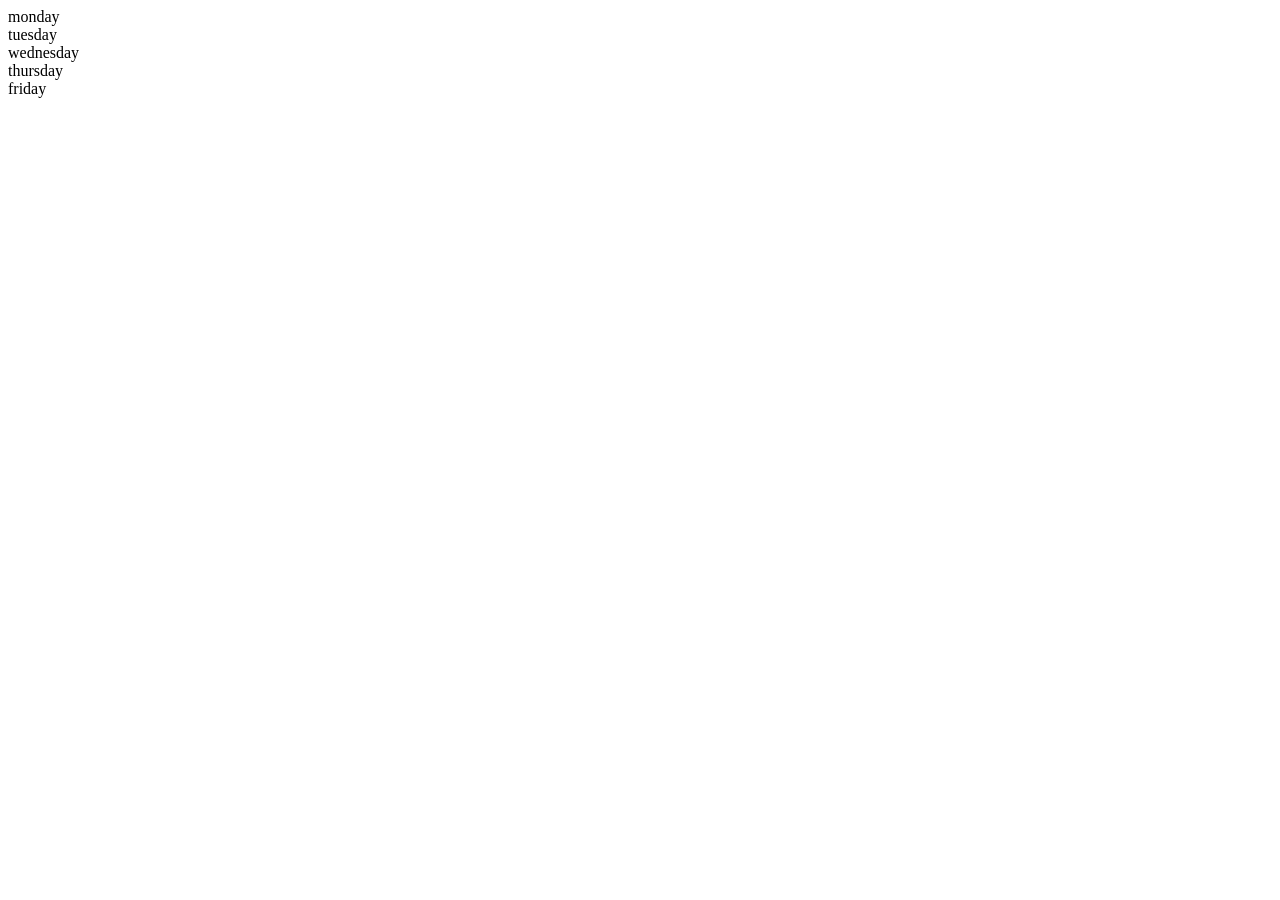
<file: 06_DOM/two/index.html>
<!DOCTYPE html>
<html lang="en">
<head>
    <meta charset="UTF-8">
    <meta name="viewport" content="width=device-width, initial-scale=1.0">
    <title>Dom learning</title>
</head>
<body>
    <div class="parent">
        <div class="day">monday</div>
        <div class="day">tuesday</div>
        <div class="day">wednesday</div>
        <div class="day">thursday</div>
        <div class="day">friday</div>
    </div>
</body>
<script>
    // Your JavaScript code here
    const parent = document.querySelector('.parent');
    console.log(parent);
    console.log(parent.children);
    const children = parent.children;
    // for(let i=0; i<children.length; i++){
    //     console.log(children[i].innerText);
    //     children[i].style.color = 'red';
    // }
    // console.log(parent.firstElementChild.innerText);
    // console.log(parent.lastElementChild.innerText);

    const day = document.querySelector('.day');
    // console.log(day);
    // console.log(day.parentElement);
    // console.log(day.nextElementSibling);

    console.log("nodes :" , parent.childNodes);
</script>
</html>
</file>
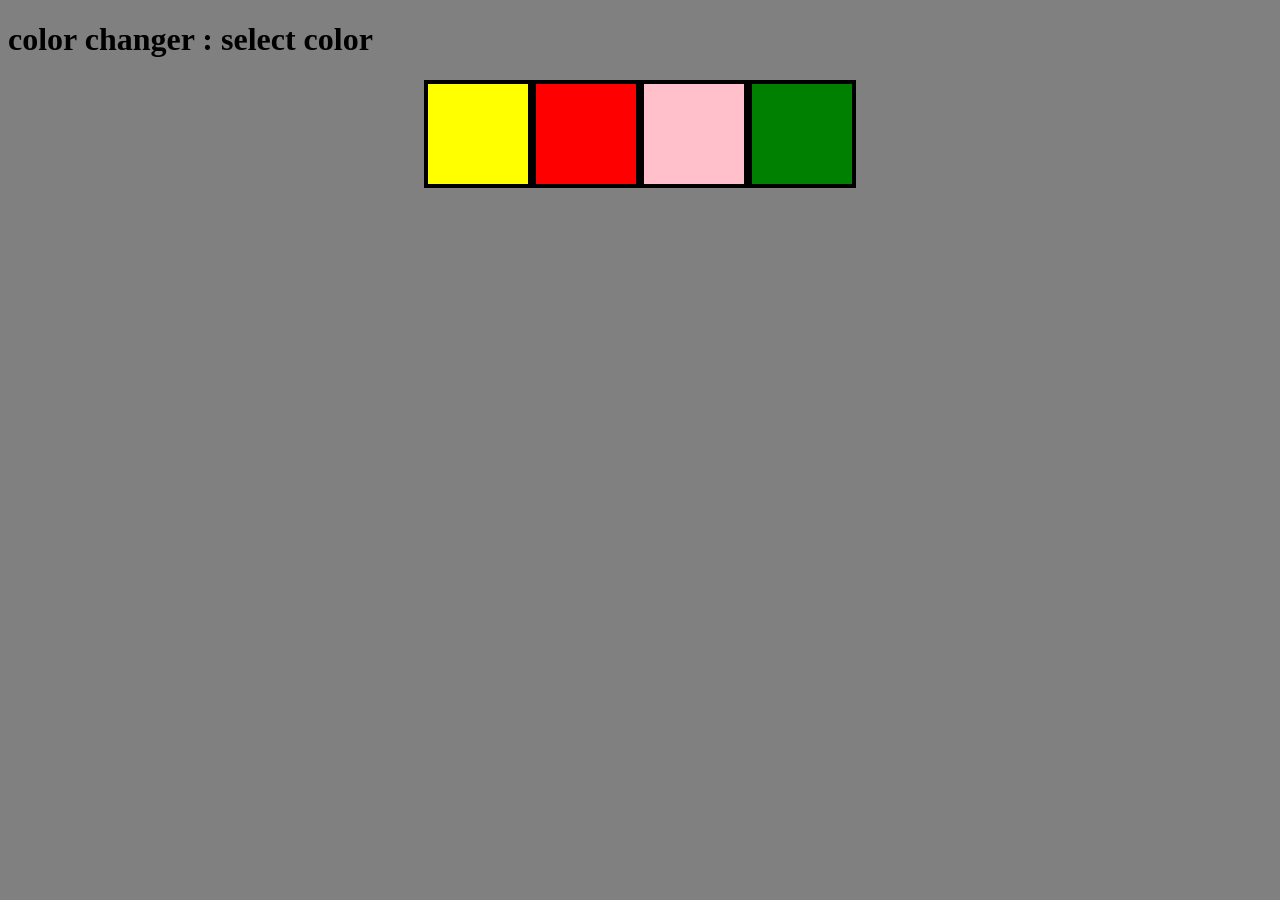
<file: 07_DOM_projects/01_colorChanger/index.html>
<!DOCTYPE html>
<html lang="en">
<head>
    <meta charset="UTF-8">
    <meta name="viewport" content="width=device-width, initial-scale=1.0">
    <title>Document</title>
    <style>
        body{
            background-color: gray;
        }
        .container{
            display: flex;
            justify-content: center;
            /* border: solid black 5px; */
        }
        .box{
            border: solid black 4px;
            width: 100px;
            height: 100px;
        }
        #yellow{
            background-color: yellow;
        }
        #red{
            background-color: red;
        }
        #pink{
            background-color: pink;
        }
        #green{
            background-color: green;
        }
        

    </style>
</head>
<body>
    <h1>color changer : select color </h1>

    <div class="container">
        <div  class="box" id="yellow"></div>
        <div class="box" id="red"></div>
        <div class="box" id ="pink"></div>
        <div class="box" id="green"></div>

    </div>

    <script>
        const body = document.querySelector("body")

        const buttons = document.querySelectorAll('.box')

        buttons.forEach(function(btn){
            // console.log(btn.innerHTML)
            console.log(btn)
            console.log(btn.target);

           btn.addEventListener("click",function(btn){
            if(btn.target.id==="yellow"){
                body.style.backgroundColor=btn.target.id;
            }
            if(btn.target.id==="red"){
                body.style.backgroundColor=btn.target.id;
            }
            if(btn.target.id==="pink"){
                body.style.backgroundColor=btn.target.id;
            }
            if(btn.target.id==="green"){
                body.style.backgroundColor=btn.target.id;
            }
            
           })
            

            
        })

    </script>
    
</body>
</html>
</file>
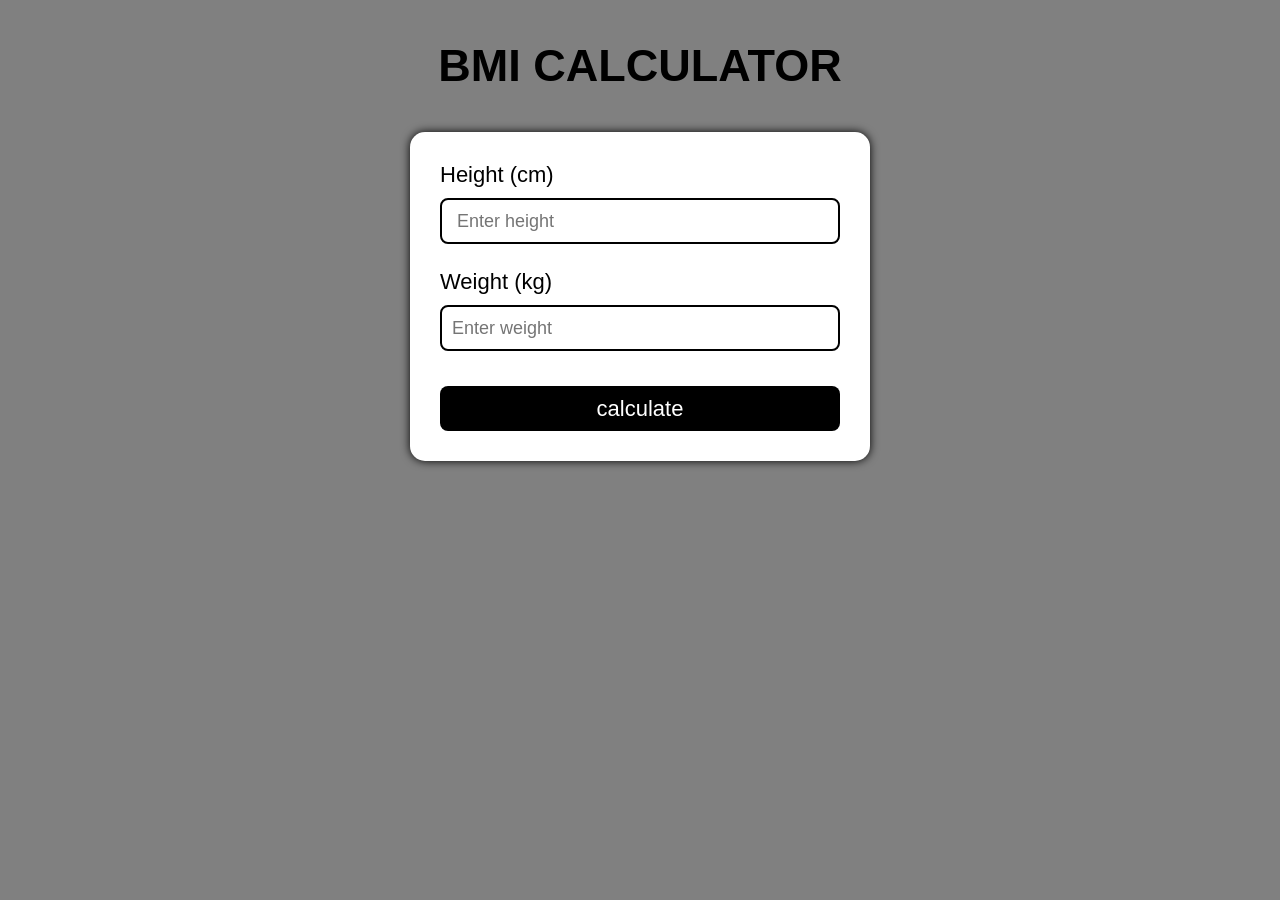
<file: 07_DOM_projects/02_BMI_calculator/index.html>
<!DOCTYPE html>
<html lang="en">
<head>
    <meta charset="UTF-8">
    <meta name="viewport" content="width=device-width, initial-scale=1.0">
    <title>BMI CALCULATOR</title>
    <link rel="stylesheet" href="style.css">
</head>
<body>
    <h1>BMI CALCULATOR</h1>

    <form>
    
    <div class="input_box">
        <label for="height">Height (cm)</label>
      <input type="number" placeholder=" Enter height" id="height">
    </div>

    <div class="input_box">
        <label for="weight" >Weight (kg)</label>
      <input type="number"  placeholder="Enter weight" id="weight">
    </div>

    <button type="submit"> calculate</button>

    </form>

    <div id="result">


    </div>

    <script>
        const form = document.querySelector("form")
        const result= document.getElementById("result")
        
        form.addEventListener("submit",function(event){
            event.preventDefault()

            const height = Number(document.getElementById("height").value)
            const weight = Number(document.getElementById("weight").value)

            if(height==='' || height<0 || isNaN(height)){
                // console.log("please enter valid height")
                result.innerHTML=" please enter valid height"
                
            } else if(weight==='' || weight<0 || isNaN(weight)){
                // console.log("please enter valis age")
                result.innerHTML= " please enter valid weight"

            } else{

                const BMI = weight/((height/100)*(height/100))
               result.innerText = "Your BMI is : " + BMI.toFixed(2)
            }
         
            
        })

    </script>
</body>
</html>
</file>
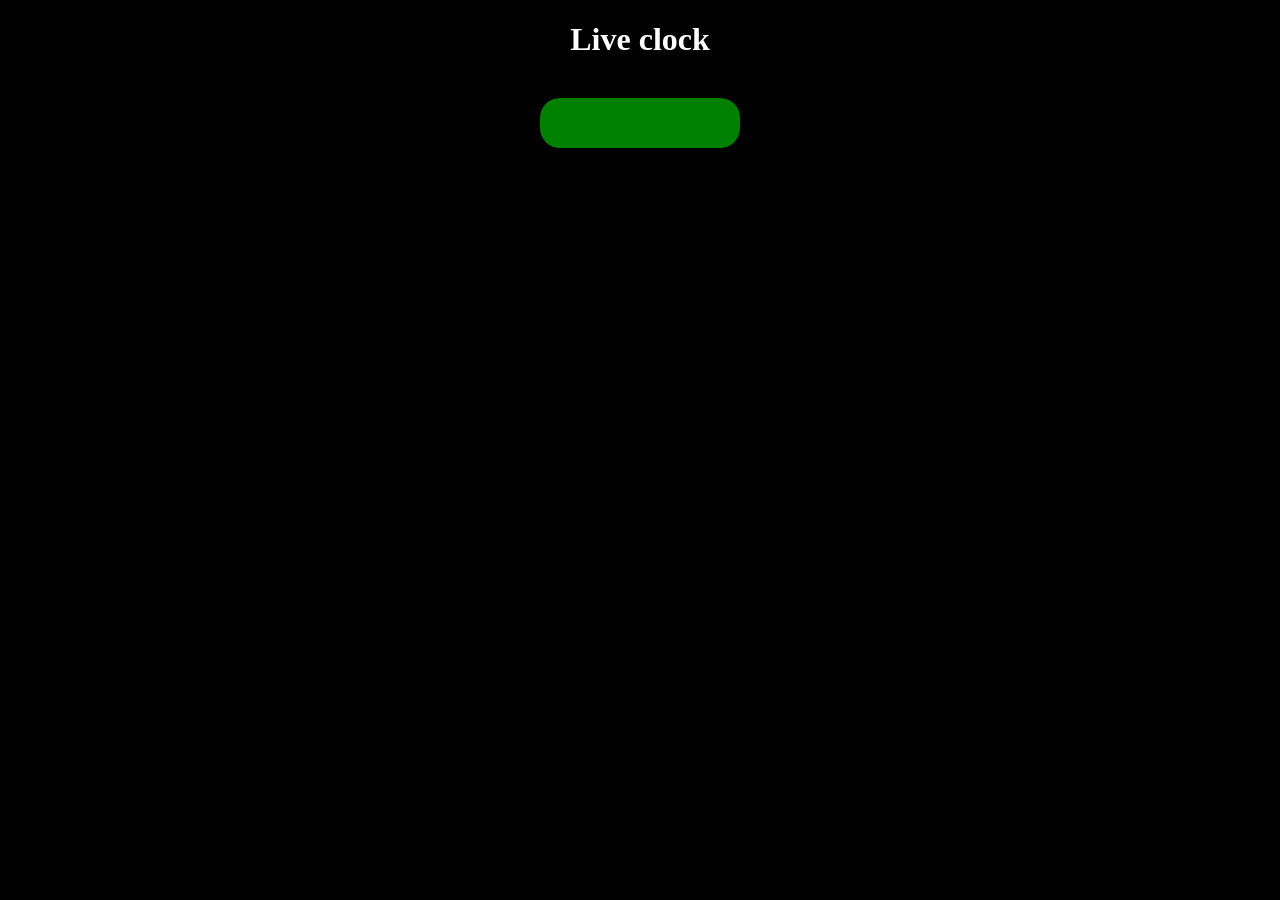
<file: 07_DOM_projects/03_Digital Clock/index.html>
<!DOCTYPE html>
<html lang="en">
<head>
    <meta charset="UTF-8">
    <meta name="viewport" content="width=device-width, initial-scale=1.0">
    <title>Digital Clock</title>
    <style>
        body{
            background-color: black;
        }
        h1{
            color: white;
            text-align: center;
            margin-bottom: 40px;
        }
        #clock{
            display: flex;
            justify-content: center;
            align-items: center;
        
            width: 200px;
            height: 50px;
            background-color: green;
            margin: auto;
        
            border-radius: 20px;
            color: white;
        }
    </style>
</head>

<body>

    <h1>Live clock</h1>

    <div id="clock">

        
    </div>
    <script>
        const clock = document.getElementById("clock")

        
        setInterval(function(){
            const time = new Date()
            // console.log(time)
            clock.innerHTML = time.toLocaleTimeString();

        },1000)
    </script>
    
</body>
</html>
</file>
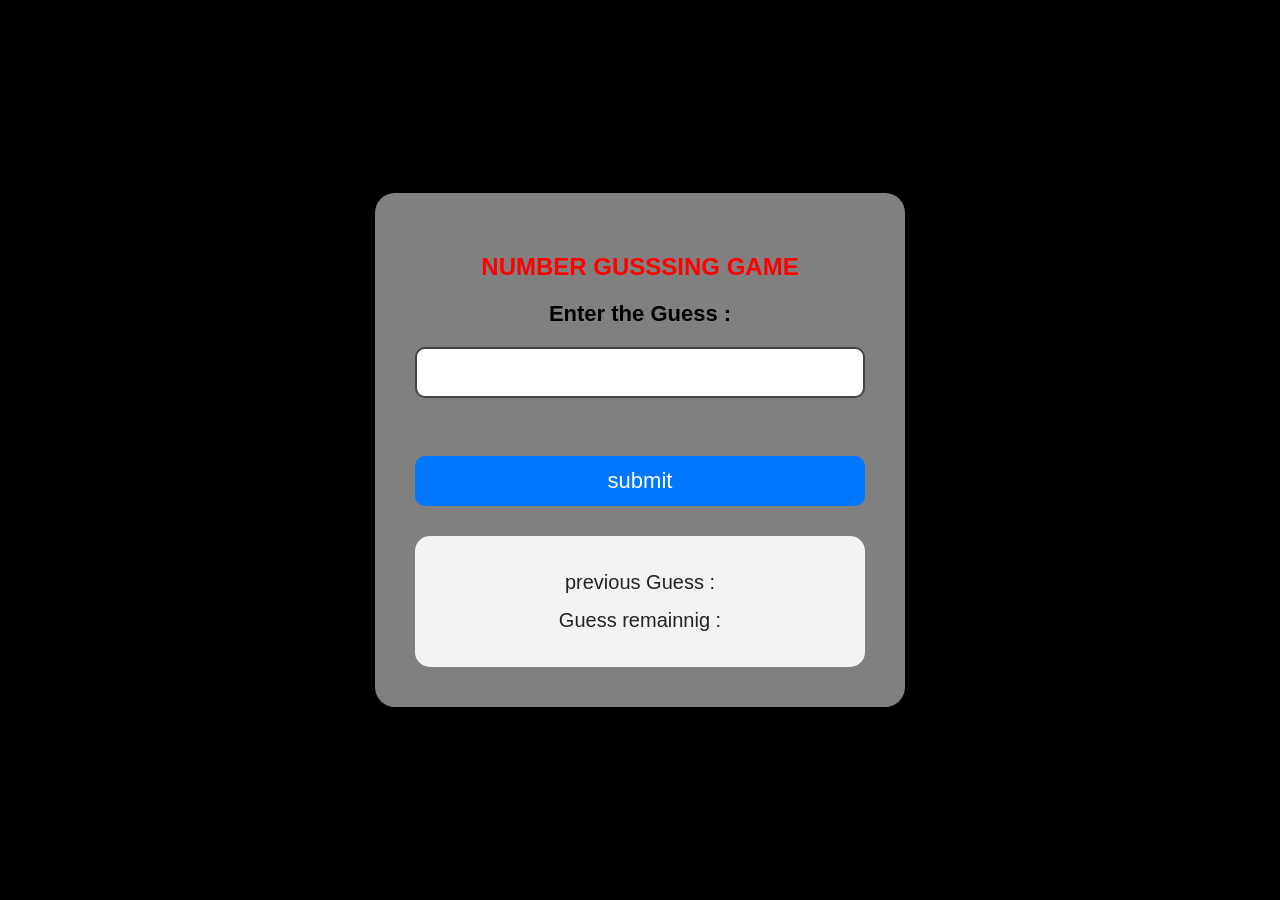
<file: 07_DOM_projects/04_Guess the Number/index.html>
<!DOCTYPE html>
<html lang="en">
<head>
    <meta charset="UTF-8">
    <meta name="viewport" content="width=device-width, initial-scale=1.0">
    <title>Guess the number</title>
    <link rel="stylesheet" href="style.css">
</head>
<body>

    <div class="container">
        <h2 style="color: red;"> NUMBER GUSSSING GAME</h2>

        
        <form id="form">
            
            <label for="Guess" > Enter the Guess :  </label>
            <input type="number" id="Guess" >
            <br>
            <input type="submit" id="button" value="submit">
        </form>
        
        <div id="result">
            <p id="correct"></p>
            <p>previous Guess : <span id="previous"> </span></p>
            <p> Guess remainnig : <span id="remainnig" > </span> </p>
            
            
        </div>
        
    </div>
        
        <script>
        const num = Math.floor(Math.random()*100)+1
        console.log(num)
        
        const form = document.getElementById("form")
        const Guess = document.getElementById("Guess")
        const btn = document.getElementById("button")
        const result = document.getElementById("result")
        const correct = document.getElementById("correct")
        const previous = document.getElementById("previous")
        const remainnigAtmpt = document.getElementById("remainnig")

        let PArray = [];
        let atmpt = 10;


        form.addEventListener("submit" , function(event){
            event.preventDefault()
            const guess = parseInt(Guess.value);

            validateinput(guess)

            
            
        })

        function validateinput(guess){

          if(guess==="" || isNaN(guess)){
            alert("please enter valid number")
            console.log("plese enter valid number")
          }else if(guess>100){
            alert("please select below 100")

          }else if(guess<1){
            alert(" please enter above 1")
          }else{
            displayresult(guess)

          }

        }

        function displayresult(guess ){
            if(guess===num){
                correct.innerHTML= `correct Guess ${num}`
                console.log("correct")
                PArray.push(guess)

            }else if(guess>num){
                console.log(" too high")
                correct.innerHTML= "number is too high"
                PArray.push(guess)
        
            }else {
                console.log(" too low")
                correct.innerHTML= "number is too low "
                PArray.push(guess)
            }
            
            atmpt = atmpt-1
            remainnigAtmpt.innerHTML= atmpt
            previous.innerHTML = `guesses : ${ PArray} `

            
           if(atmpt===0){
            Guess.disabled = true
            btn.disabled = true
            correct.innerHTML= `Game over: number was the ${num}`
           }
            
        }



        



    </script>
</body>
</html>
</file>
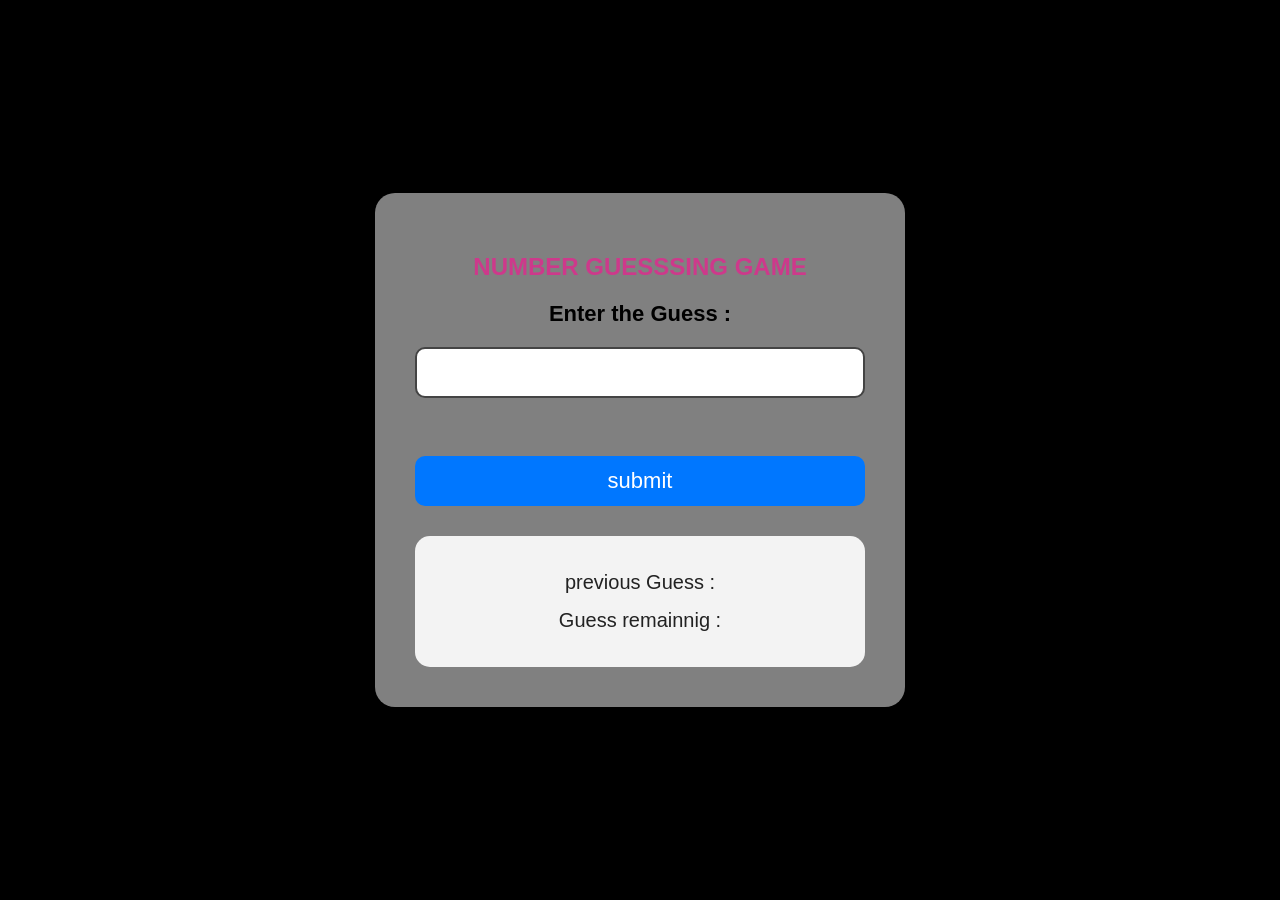
<file: 07_DOM_projects/04_Guess-the-Number/index.html>
<!DOCTYPE html>
<html lang="en">
<head>
    <meta charset="UTF-8">
    <meta name="viewport" content="width=device-width, initial-scale=1.0">
    <title>Guess the number</title>
    <link rel="stylesheet" href="style.css">
</head>
<body>

    <div class="container">
        <h2 style="color:#f11791ad;"> NUMBER GUESSSING GAME</h2>

        
        <form id="form">
            
            <label for="Guess" > Enter the Guess :  </label>
            <input type="number" id="Guess" >
            <br>
            <input type="submit" id="button" value="submit">
        </form>
        
        <div id="result">
            <p id="correct"></p>
            <p>previous Guess : <span id="previous"> </span></p>
            <p> Guess remainnig : <span id="remainnig" > </span> </p>
            
            
        </div>
        
    </div>
        
        <script>
        const num = Math.floor(Math.random()*100)+1
        console.log(num)
        
        const form = document.getElementById("form")
        const Guess = document.getElementById("Guess")
        const btn = document.getElementById("button")
        const result = document.getElementById("result")
        const correct = document.getElementById("correct")
        const previous = document.getElementById("previous")
        const remainnigAtmpt = document.getElementById("remainnig")

        let PArray = [];
        let atmpt = 10;


        form.addEventListener("submit" , function(event){
            event.preventDefault()
            const guess = parseInt(Guess.value);

            validateinput(guess)

            
            
        })

        function validateinput(guess){

          if(guess==="" || isNaN(guess)){
            alert("please enter valid number")
            console.log("plese enter valid number")
          }else if(guess>100){
            alert("please select below 100")

          }else if(guess<1){
            alert(" please enter above 1")
          }else{
            displayresult(guess)

          }

        }

        function displayresult(guess ){
            if(guess===num){
                correct.innerHTML= `correct Guess ${num}`
                console.log("correct")
                PArray.push(guess)

            }else if(guess>num){
                console.log(" too high")
                correct.innerHTML= "number is too high"
                PArray.push(guess)
        
            }else {
                console.log(" too low")
                correct.innerHTML= "number is too low "
                PArray.push(guess)
            }
            
            atmpt = atmpt-1
            remainnigAtmpt.innerHTML= atmpt
            previous.innerHTML = `guesses : ${ PArray} `

            
           if(atmpt===0){
            Guess.disabled = true
            btn.disabled = true
            correct.innerHTML= `Game over: number was the ${num}`
           }
            
        }



        



    </script>
</body>
</html>
</file>
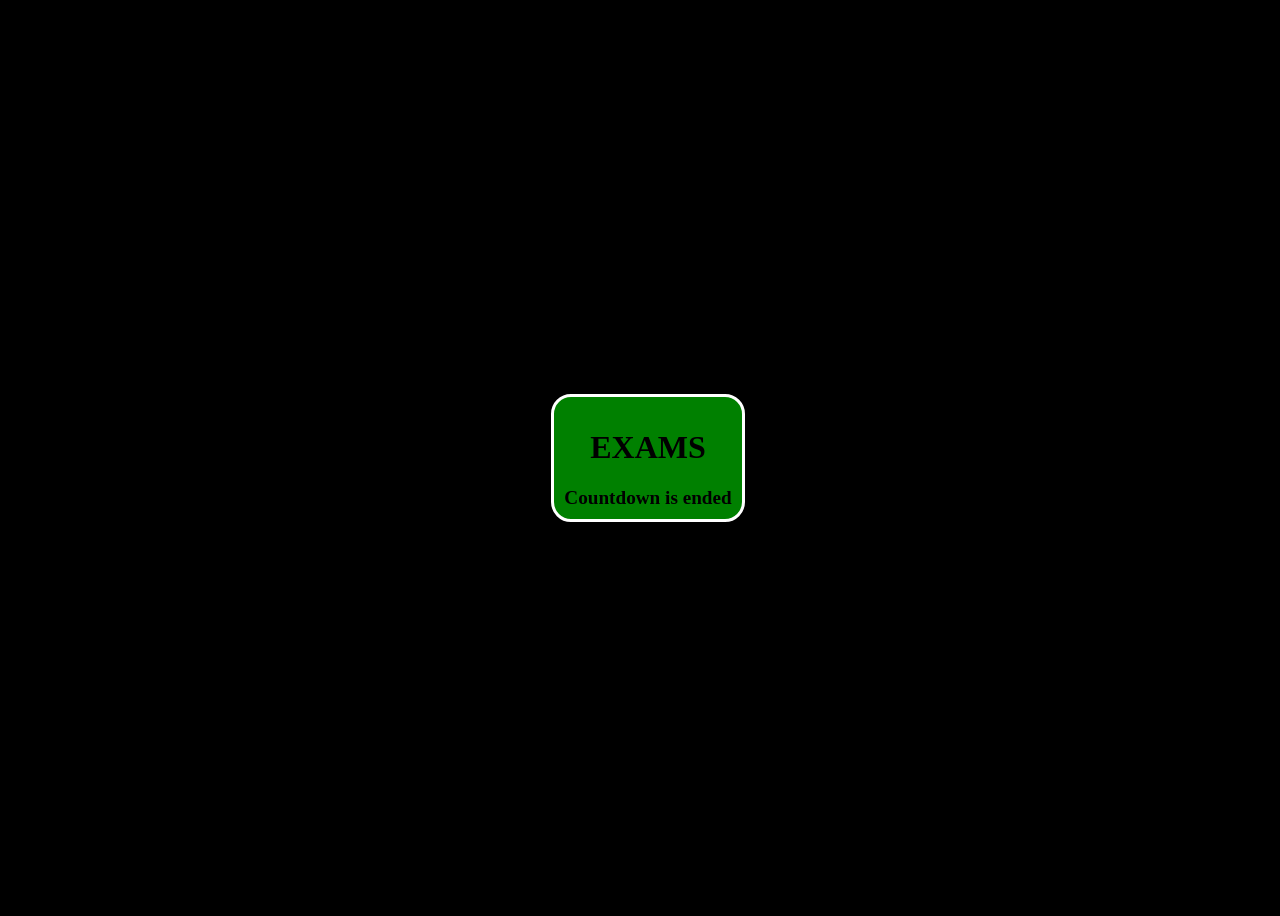
<file: 07_DOM_projects/05_Countdown/index.html>
<!doctype html>
<html lang="en">
  <head>
    <meta charset="UTF-8" />
    <meta name="viewport" content="width=device-width, initial-scale=1.0" />
    <title>countdown</title>
    <style>
      body {
        width: 100vw;
        height: 100vh;
        background-color: black;
        display: flex;
        justify-content: center;
        align-items: center;
      }
      .container {
        padding: 10px;
        background-color: green;
        border: solid white;
        border-radius: 20px;
      }
      #countdown{
        text-align: center;
        font-weight: bold;
        font-size: larger;
      }
    </style>
  </head>
  <body>
    <div class="container">
      <h1 style="text-align: center;">EXAMS</h1>
      <div id="countdown" ></div>
    </div>

    <script>
      let exams = new Date("2026-06-05");
      const countdown = document.getElementById("countdown");

      setInterval(function () {

          let curretdate = new Date();
          let diff = exams - curretdate;

       if(diff <= 0){

            countdown.textContent = "Countdown is ended"

            return
        }

        let days = Math.floor(diff / (1000 * 60 * 60 * 24));
        let hours = Math.floor(
          (diff % (1000 * 60 * 60 * 24)) / (1000 * 60 * 60),
        );
        let minutes = Math.floor((diff % (1000 * 60 * 60)) / (1000 * 60));
        let seconds = Math.floor((diff % (1000 * 60)) / 1000);

        countdown.textContent = `time remaining :${days}:${hours}:${minutes}:${seconds}`;
      }, 1000);
    </script>
  </body>
</html>
</file>
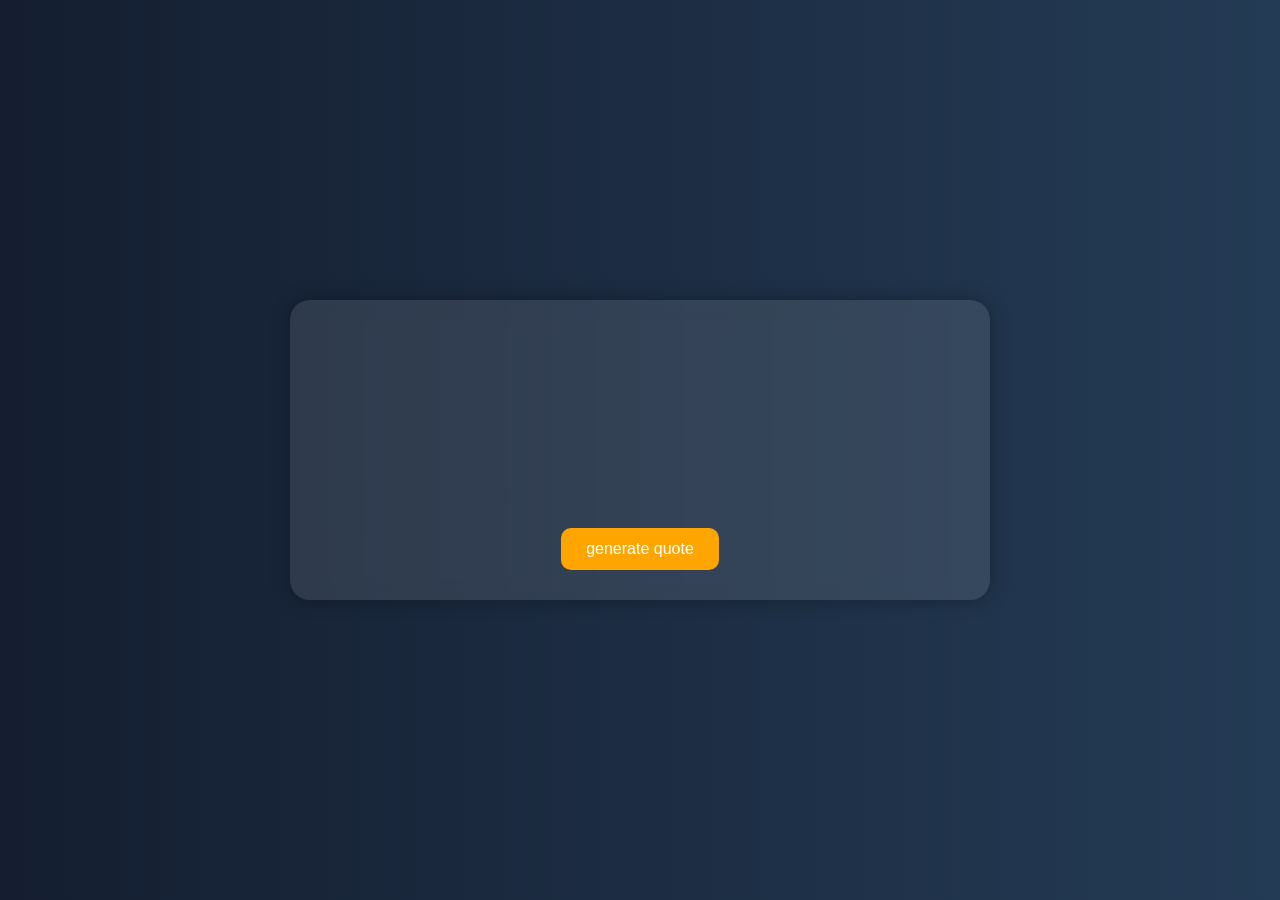
<file: 07_DOM_projects/06_RandomQuote/index.html>
<!doctype html>
<html lang="en">
  <head>
    <meta charset="UTF-8" />
    <meta name="viewport" content="width=device-width, initial-scale=1.0" />
    <title>Quotes</title>
    <style>
       *{
    margin: 0;
    padding: 0;
    box-sizing: border-box;
}

body{
    height: 100vh;

    display: flex;
    justify-content: center;
    align-items: center;

    background: linear-gradient(to right, #141e30, #243b55);

    font-family: Arial, Helvetica, sans-serif;
}

.container{

    width: 60vw;
    max-width: 700px;

    min-height: 300px;

    background-color: rgba(255,255,255,0.1);

    backdrop-filter: blur(10px);

    border-radius: 20px;

    padding: 30px;

    display: flex;
    flex-direction: column;
    justify-content: space-between;
    align-items: center;

    text-align: center;

    box-shadow: 0 0 20px rgba(0,0,0,0.3);
}

#Quote{

    color: white;

    font-size: 2rem;

    line-height: 1.5;

    margin-top: 30px;
}

#button{

    padding: 12px 25px;

    border: none;

    border-radius: 10px;

    background-color: orange;

    color: white;

    font-size: 1rem;

    cursor: pointer;

    transition: 0.3s;
}

#button:hover{

    transform: scale(1.05);

    background-color: rgb(255, 140, 0);
}

    </style>        
  </head>
  <body>
    <div class="container">
      <h1 id="Quote" style=""> </h1>
      <button id="button">generate quote</button>
    </div>
    <script>
      const Quote = document.getElementById("Quote");
      const btn = document.getElementById("button");

      const quotes = [
        "Discipline is choosing what you want most over what you want now.",

        "Small improvements every day become massive results over time.",

        "Confidence is built by doing things before you feel ready.",

        "You do not learn deeply by watching. You learn deeply by struggling.",

        "Consistency beats intensity when intensity cannot be sustained.",

        "Most people quit when things get boring. Mastery begins when boredom starts.",

        "Your future is heavily influenced by what you repeatedly do today.",

        "Being confused while learning is not failure. It is proof that your brain is adapting.",

        "The gap between beginners and experts is usually persistence, not talent.",

        "A year from now, you will wish you had started today.",
      ];

      btn.addEventListener("click", function () {
        const Qno = Math.floor(Math.random() * 10);
        console.log(Qno);
        Quote.innerHTML = quotes[Qno];
      });
    </script>
  </body>
</html>
</file>
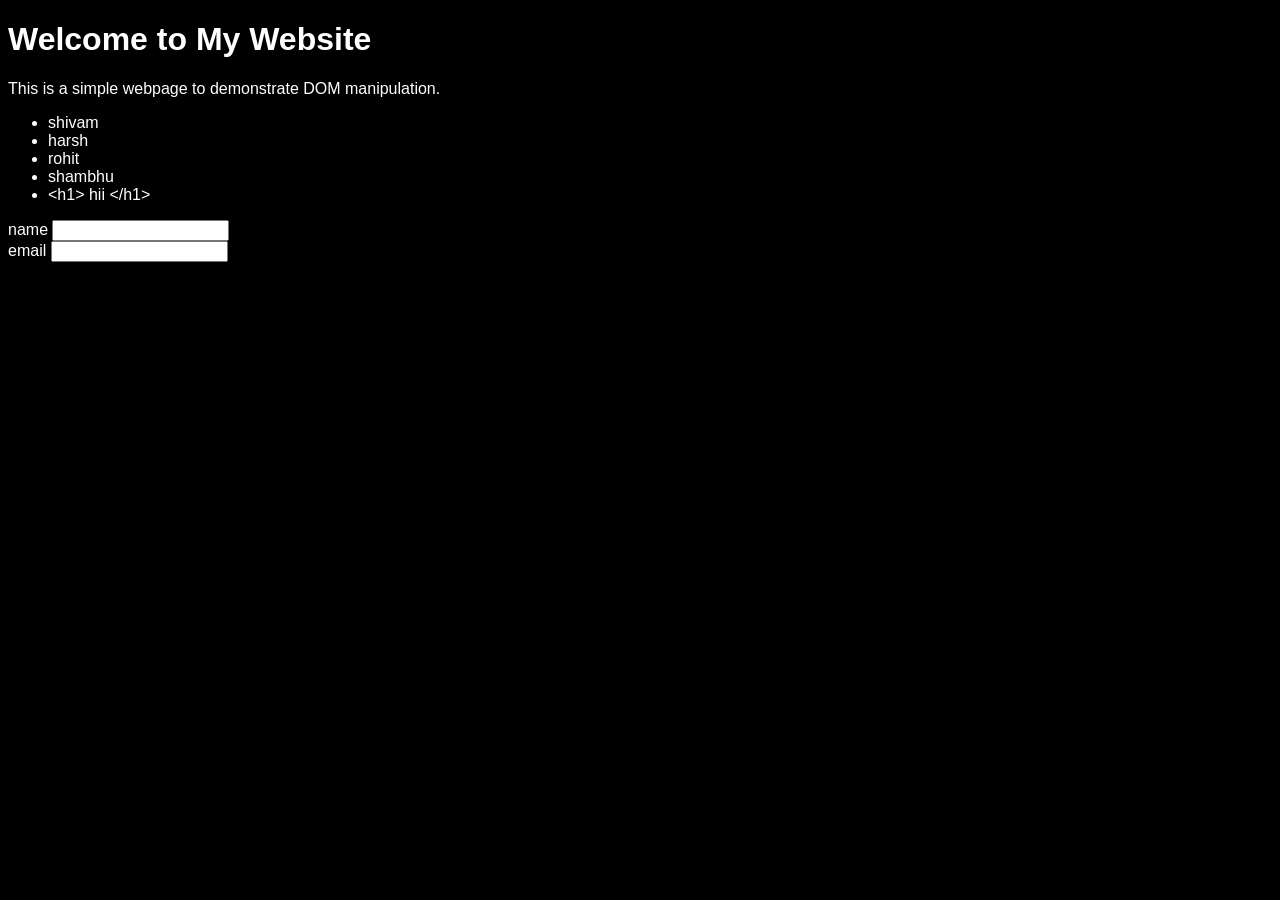
<file: 06_DOM/four.html>
<!DOCTYPE html>
<html lang="en">
<head>
    <meta charset="UTF-8">
    <meta name="viewport" content="width=device-width, initial-scale=1.0">
    <title>Document</title>
</head>
<body style="background-color: black; color: white; font-family: Arial, sans-serif;">
    
    <div class="container">
        <h1>Welcome to My Website</h1>
        <p>This is a simple webpage to demonstrate DOM manipulation.</p>    
        <ul>
            <li> shivam </li>
            <li> harsh </li>
            <li> rohit </li>

        </ul>
    
        <form action="post">
            <label for="name">name</label>
            <input type="text" id="name">
            <br>
            <!-- <br>
            <label for="email">email</label>
            <input type="email" id="email"> -->
        </form>
        
        
    </div>
</body>
<script>
    function addname(name){
        const li = document.createElement('li')
        li.innerHTML = name
        document.querySelector('ul').appendChild(li)
    }

    // addname("<h1> hii </h1>")
    addname("shambhu")

    function optaddname(name){
        const li = document.createElement('li')
        li.appendChild(document.createTextNode(name))
        document.querySelector("ul").appendChild(li)
    }
    
    optaddname("<h1> hii </h1>")

    
    const label = document.createElement('lable')
     label.innerHTML = "email "
     document.querySelector("form").appendChild(label)
     // document.querySelector("form").appendChild(input)

   const input= document.createElement("input")
   input.type ="email"
//    input.placeholder="enter email"
   document.querySelector('form').appendChild(input)
   

</script>
</html>
</file>
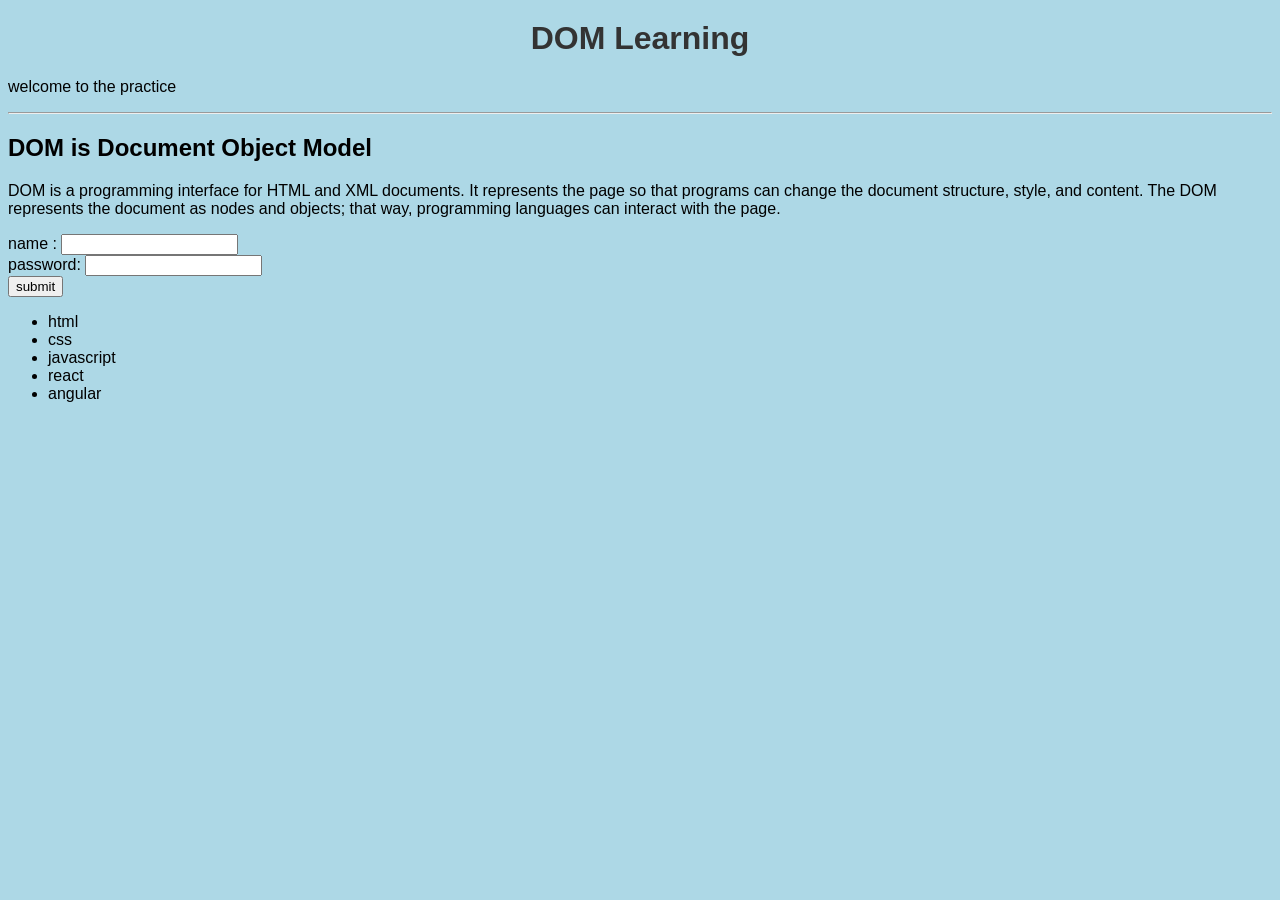
<file: 06_DOM/one.html>
<!DOCTYPE html>
<html lang="en">
<head>
    <meta charset="UTF-8">
    <meta name="viewport" content="width=device-width, initial-scale=1.0">
    <title>Document</title>
    <link rel="stylesheet" href="style.css">
</head>
<body>
    <div class="header">
        <h1>DOM Learning</h1>
        <p>welcome to the practice</p>
    </div>
    <hr>

    <div class="content">
        <h2 id="title" class="headings">DOM is Document Object Model <span style="display: none"> text text</span></h2>
        <p>DOM is a programming interface for HTML and XML documents. It represents the page so that programs can change the document structure, style, and content. The DOM represents the document as nodes and objects; that way, programming languages can interact with the page.</p>
        
        <form action="post">
            <label for="name" > name :</label>
            <input type=""text" id="name" name="name">
            <br>
            <label for="password"> password:</label>
            <input type="password" id="password" name="password">
            <br>
            <input type="submit" value="submit">
        </form>

        <ul>
            <li class="list-items">html</li>
            <li class="list-items">css</li>
            <li class="list-items">javascript</li>
            <li class="list-items">react</li>
            <li class="list-items">angular </li>
        </ul>
    
    </div>
  
    <script src="script.js"></script>

    
</body>
</html>
</file>
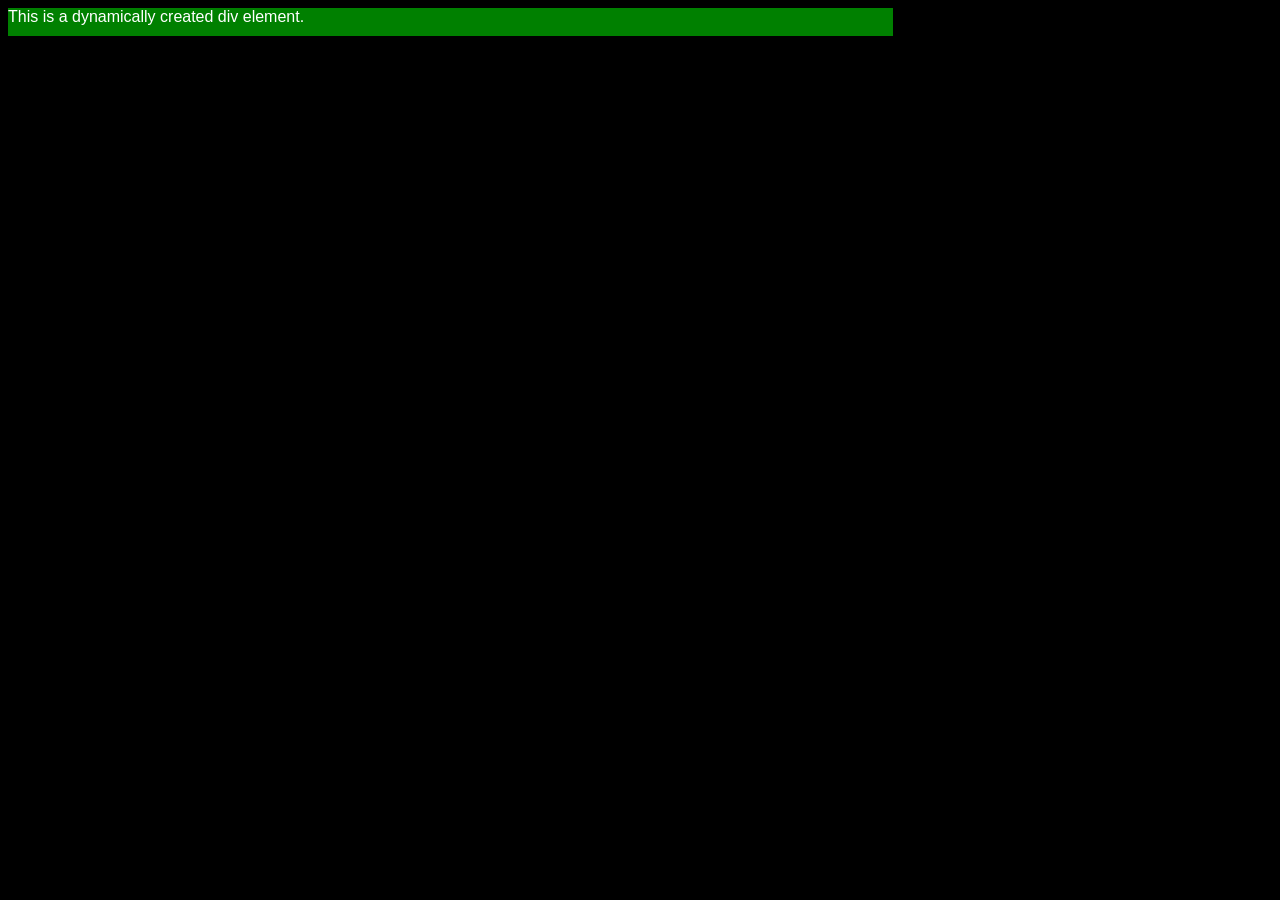
<file: 06_DOM/three.html>
<!DOCTYPE html>
<html lang="en">
<head>
    <meta charset="UTF-8">
    <meta name="viewport" content="width=device-width, initial-scale=1.0">
    <title>DOM Learning</title>
</head>
<body style="background-color: black; color: white; font-family: Arial, sans-serif;">
 

    
</body>
<script>
   const Div = document.createElement('div');
   console.log(Div.outerHTML);
   Div.className = "main";
   Div.id = Math.round((Math.random()*10 +1)) ;

   Div.setAttribute('title', " this is generated title");
   Div.style.backgroundColor = "green";
   Div.style.width= "70%";
   Div.style.height = "28px";
//    Div.innerText = "This is a dynamically created div element.";
   const addtext = document.createTextNode("This is a dynamically created div element.");
   Div.appendChild(addtext);
   Div.appendChild(addtext);
   console.log(Div.outerHTML);

   document.body.appendChild(Div);
    
</script>
</html>
</file>
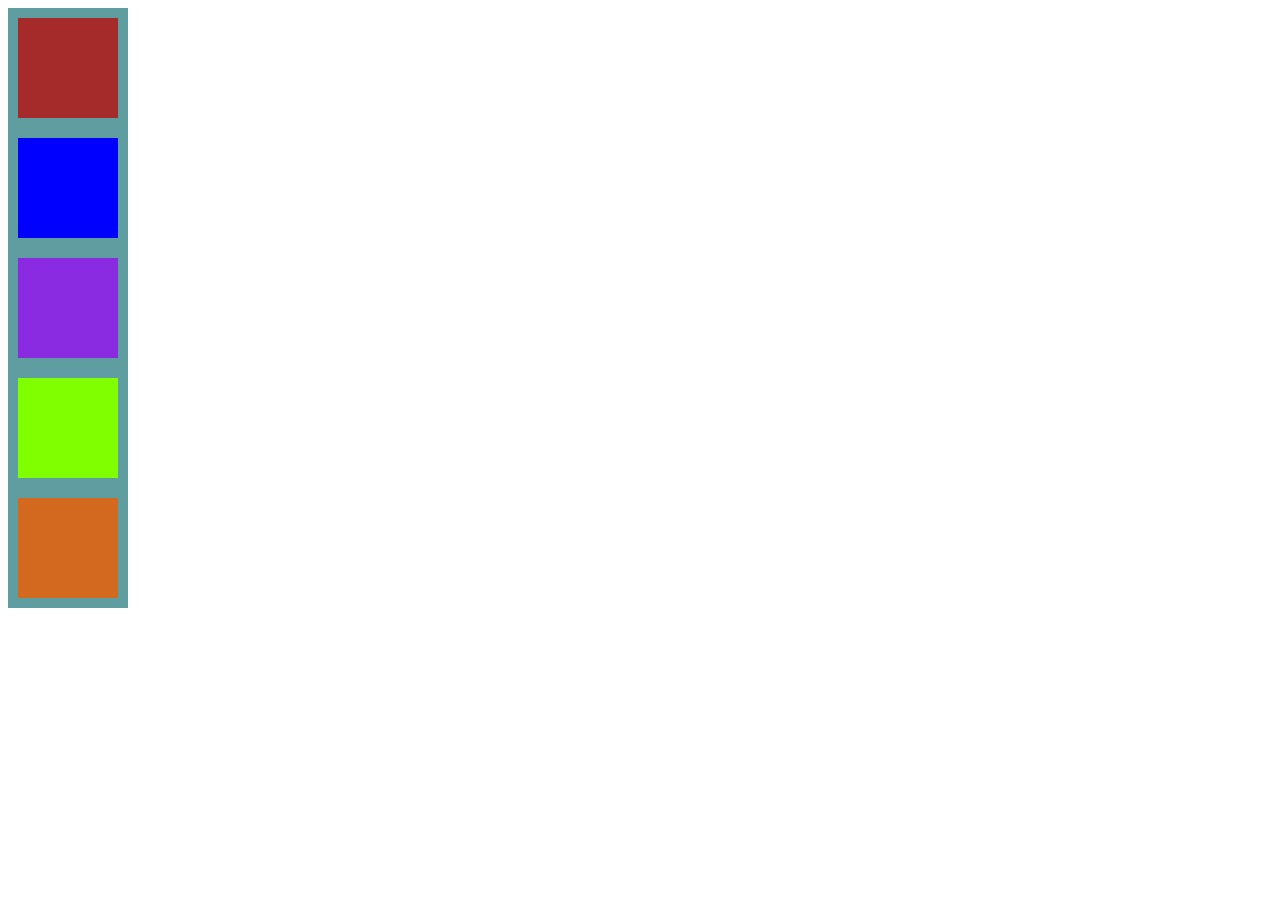
<file: 08_Events/eventlistner/index2.html>
<!DOCTYPE html>
<html lang="en">
<head>
    <meta charset="UTF-8">
    <meta name="viewport" content="width=device-width, initial-scale=1.0">
    <title>Document</title>
    <style>
        #parent{
            display: inline-flex ;
            flex-direction: column;
            background-color: cadetblue;
            margin: auto;
            
            
        }
        .box{
            margin: 10px;
            width: 100px;
            height: 100px;
            display: flex;
            text-align: center;
            align-items: center;
            /* background-color: aqua; */
        }
        #box1{
            background-color: brown;
            
        }
        #box2{
            background-color: blue;

        }
        #box3{
            background-color: blueviolet;

        }
        #box4{
            background-color: chartreuse;


        }
        #box5{
            background-color: chocolate;

        }
        
    </style>
</head>
<body>
    <div id="parent">
        <div class="box"  id="box1"></div>
        <div class="box"  id="box2"></div>
        <div class="box"  id="box3"></div>
        <div class="box"  id="box4"></div>
        <div class="box"  id="box5"></div>
       
    </div>

    <script>
        const boxex = document.getElementById("parent")
        // boxex.addEventListener("click",(e)=>{
        //     e.target.textContent = " i am clicked" 
        // })


        function isclicked(e){
            console.log(e.target)
            // if(e.target.id=="parent"){
            //     return
            // }

            if(!e.target.classList.contains("box")){
                return
            }

            e.target.textContent=" i am clicked " + e.target.id
            const background = getComputedStyle(e.target).backgroundColor
            document.body.style.backgroundColor=background
            // boxex.removeEventListener("click",isclicked)
        }
        document.getElementById("parent").addEventListener("click",isclicked)


        
    </script>

    
    
</body>
</html>
</file>
<file: 07_DOM_projects/02_BMI_calculator/style.css>
body{
    background-color: gray;
    font-family: Arial, Helvetica, sans-serif;
}

h1{
    text-align: center;
    margin-top: 40px;
    font-size: 45px;
}

form{
    width: 400px;

    margin: 40px auto;

    padding: 30px;

    background-color: white;

    border-radius: 15px;

    box-shadow: 0px 0px 10px black;
}

.input_box{
    margin-bottom: 25px;

    display: flex;

    flex-direction: column;
}

label{
    font-size: 22px;

    margin-bottom: 10px;
}

input{
    height: 40px;

    padding-left: 10px;

    font-size: 18px;

    border-radius: 8px;

    border: solid black 2px;
}

button{
    width: 100%;

    height: 45px;

    font-size: 22px;

    background-color: black;

    color: white;

    border: none;

    border-radius: 8px;

    cursor: pointer;

    margin-top: 10px;
}

button:hover{
    background-color: rgb(54, 54, 54);
}

#result{
    margin-top: 25px;

    text-align: center;

    font-size: 28px;

    font-weight: bold;

    color: darkblue;
}
</file>
<file: 07_DOM_projects/04_Guess the Number/style.css>
body {
  background-color: black;
  font-family: Arial, Helvetica, sans-serif;

  display: flex;
  justify-content: center;
  align-items: center;

  height: 100vh;
  margin: 0;
}

.container {
  background-color: gray;

  width: 450px;

  padding: 40px;

  border-radius: 20px;

  box-shadow: 0px 0px 20px rgba(0, 0, 0, 0.5);

  text-align: center;
}

h1 {
  margin-bottom: 30px;

  font-size: 40px;

  color: #222;
}

form {
  display: flex;
  flex-direction: column;
  gap: 20px;
}

label {
  font-size: 22px;
  font-weight: bold;
}

input[type="number"] {
  height: 45px;

  font-size: 20px;

  padding-left: 10px;

  border-radius: 10px;

  border: 2px solid #444;

  outline: none;
}

input[type="number"]:focus {
  border-color: #0077ff;
}

input[type="submit"] {
  height: 50px;

  font-size: 22px;

  border: none;

  border-radius: 10px;

  background-color: #0077ff;

  color: white;

  cursor: pointer;

  transition: 0.3s;
}

input[type="submit"]:hover {
  background-color: #005ad1;
}

#correct {
  margin-top: 25px;

  font-size: 28px;

  font-weight: bold;

  color: #111;
}

#result {
  margin-top: 30px;

  background-color: #f3f3f3;

  padding: 20px;

  border-radius: 15px;
}

#result p {
  font-size: 20px;

  margin: 15px 0;

  color: #222;
}

#previous {
  color: #0077ff;
  font-weight: bold;
}

#remainnig {
  color: red;
  font-weight: bold;
}

#restart {
  margin-top: 20px;

  width: 100%;

  height: 50px;

  border: none;

  border-radius: 10px;

  background-color: #28a745;

  color: white;

  font-size: 22px;

  cursor: pointer;

  display: none;

  transition: 0.3s;
}

#restart:hover {
  background-color: #1f7d34;
}


@media screen and (max-width: 480px){

    body{

        padding: 15px;
    }

    .container{

        width: 100%;

        padding: 20px;

        border-radius: 15px;
    }

    h1{

        font-size: 28px;

        line-height: 35px;
    }

    form{

        gap: 15px;
    }

    label{

        font-size: 18px;
    }

    input[type="number"]{

        width: 100%;

        height: 42px;

        font-size: 16px;
    }

    input[type="submit"]{

        width: 100%;

        height: 45px;

        font-size: 18px;
    }

    #correct{

        font-size: 22px;
    }

    #result p{

        font-size: 16px;
    }

    #restart{

        width: 100%;

        height: 45px;

        font-size: 18px;
    }

}
</file>
<file: 07_DOM_projects/04_Guess-the-Number/style.css>
body {
  background-color: black;
  font-family: Arial, Helvetica, sans-serif;

  display: flex;
  justify-content: center;
  align-items: center;

  height: 100vh;
  margin: 0;
}

.container {
  background-color: gray;

  width: 450px;

  padding: 40px;

  border-radius: 20px;

  box-shadow: 0px 0px 20px rgba(0, 0, 0, 0.5);

  text-align: center;
}

h1 {
  margin-bottom: 30px;

  font-size: 40px;

  color: #222;
}

form {
  display: flex;
  flex-direction: column;
  gap: 20px;
}

label {
  font-size: 22px;
  font-weight: bold;
}

input[type="number"] {
  height: 45px;

  font-size: 20px;

  padding-left: 10px;

  border-radius: 10px;

  border: 2px solid #444;

  outline: none;
}

input[type="number"]:focus {
  border-color: #0077ff;
}

input[type="submit"] {
  height: 50px;

  font-size: 22px;

  border: none;

  border-radius: 10px;

  background-color: #0077ff;

  color: white;

  cursor: pointer;

  transition: 0.3s;
}

input[type="submit"]:hover {
  background-color: #005ad1;
}

#correct {
  margin-top: 25px;

  font-size: 28px;

  font-weight: bold;

  color: #111;
}

#result {
  margin-top: 30px;

  background-color: #f3f3f3;

  padding: 20px;

  border-radius: 15px;
}

#result p {
  font-size: 20px;

  margin: 15px 0;

  color: #222;
}

#previous {
  color: #0077ff;
  font-weight: bold;
}

#remainnig {
  color: red;
  font-weight: bold;
}

#restart {
  margin-top: 20px;

  width: 100%;

  height: 50px;

  border: none;

  border-radius: 10px;

  background-color: #28a745;

  color: white;

  font-size: 22px;

  cursor: pointer;

  display: none;

  transition: 0.3s;
}

#restart:hover {
  background-color: #1f7d34;
}


@media screen and (max-width: 480px){

    body{

        padding: 15px;
    }

    .container{

        width: 100%;

        padding: 20px;

        border-radius: 15px;
    }

    h1{

        font-size: 28px;

        line-height: 35px;
    }

    form{

        gap: 15px;
    }

    label{

        font-size: 18px;
    }

    input[type="number"]{

        width: 100%;

        height: 42px;

        font-size: 16px;
    }

    input[type="submit"]{

        width: 100%;

        height: 45px;

        font-size: 18px;
    }

    #correct{

        font-size: 22px;
    }

    #result p{

        font-size: 16px;
    }

    #restart{

        width: 100%;

        height: 45px;

        font-size: 18px;
    }

}
</file>
<file: 06_DOM/style.css>
body{
    background-color: #f0f0f0;
    font-family: Arial, sans-serif;
}
h1 {
    color: #333;
    text-align: center;
    margin-top: 20px;
}
#content {
    width: 80%;
    margin: 20px auto;
    padding: 20px;
    background-color: #fff;
    border-radius: 5px;

}
</file>
